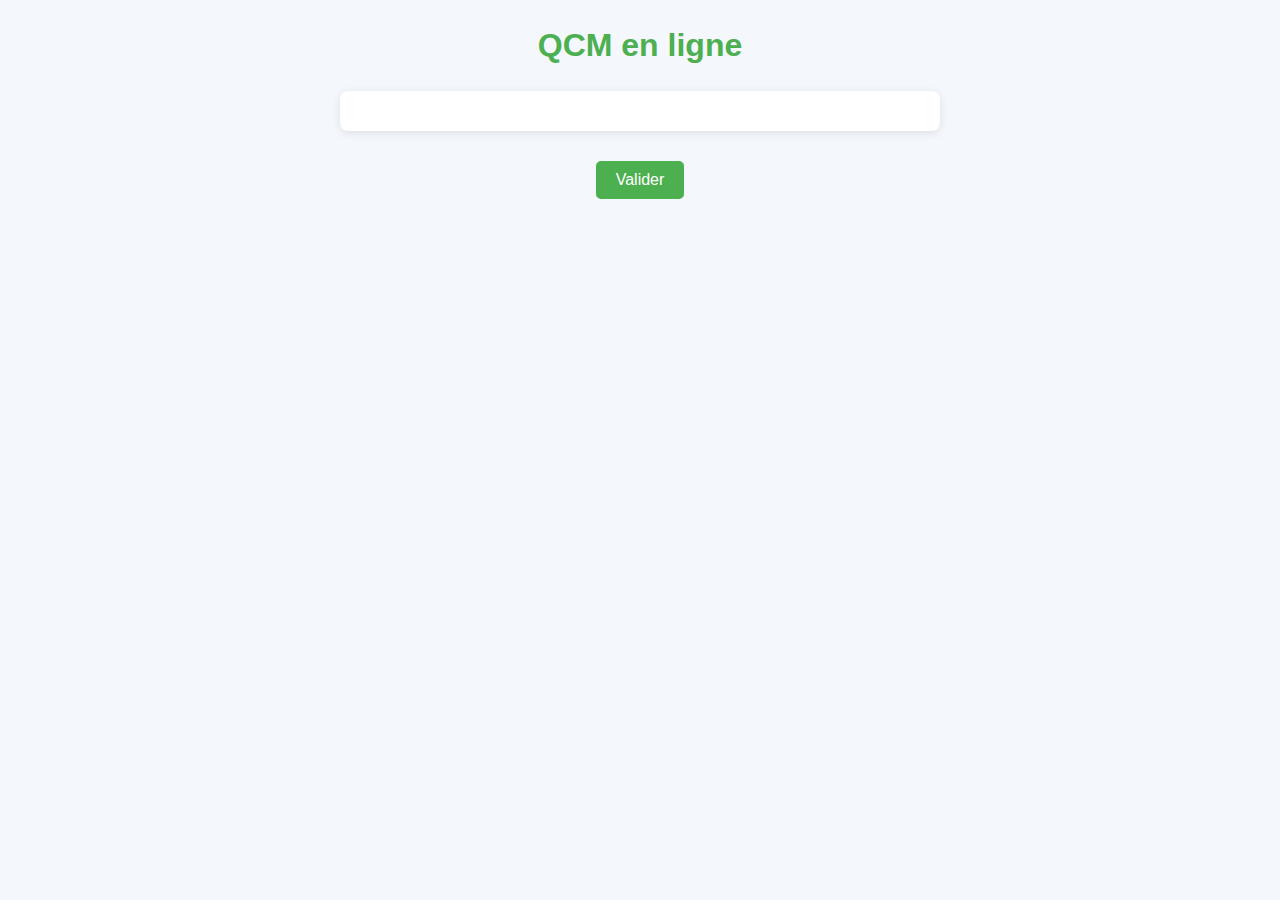
<file: index.html>
<!DOCTYPE html>
<html lang="fr">
<head>
    <meta charset="UTF-8">
    <meta name="viewport" content="width=device-width, initial-scale=1.0">
    <link rel="stylesheet" href="styles.css">
    <title>QCM en ligne</title>
</head>
<body>
    <h1>QCM en ligne</h1>
    <div id="quiz"></div>
    <button onclick="submitQuiz()">Valider</button>

    <script>
        document.addEventListener("DOMContentLoaded", function () {
            // Charge le fichier XML
            fetch('https://strong-shortbread-9f6d47.netlify.app/question.xml')
                .then(response => response.text()) 
                .then(str => new window.DOMParser().parseFromString(str, "text/xml")) 
                .then(xml => {
                    let questions = xml.getElementsByTagName("question"); // Récupère les questions
                    let quizContainer = document.getElementById("quiz"); // Conteneur pour les questions
                    
                    for (let i = 0; i < questions.length; i++) {
                        let qText = questions[i].getElementsByTagName("questiontext")[0].textContent; 
                        let answers = questions[i].getElementsByTagName("answer"); 
                        
                        let questionDiv = document.createElement("div");
                        questionDiv.innerHTML = `<p><strong>${qText}</strong></p>`; 
                        
                        for (let j = 0; j < answers.length; j++) {
                            let answerText = answers[j].textContent; 
                            let input = document.createElement("input");
                            input.type = "radio"; 
                            input.name = "question" + i; 
                            input.value = answers[j].getAttribute("fraction"); 
                            
                            let label = document.createElement("label");
                            label.appendChild(input);
                            label.appendChild(document.createTextNode(answerText));
                            
                            questionDiv.appendChild(label);
                            questionDiv.appendChild(document.createElement("br"));
                        }
                        quizContainer.appendChild(questionDiv); 
                    }
                })
                .catch(err => console.log("Erreur de chargement du fichier XML :", err)); 
        });

        // Fonction pour valider le QCM et calculer le score
        function submitQuiz() {
            let inputs = document.querySelectorAll("input[type='radio']:checked"); 
            let score = 0;
            
            // Parcours les réponses sélectionnées et calcule le score
            inputs.forEach(input => {
                if (parseFloat(input.value) > 0) {
                    score++; 
                }
            });
            
        
            alert("Votre score est : " + score + " / " + document.querySelectorAll("div").length);
        }
    </script>
</body>
</html>
</file>
<file: styles.css>
/* Réinitialisation des marges et des paddings par défaut */
* {
    margin: 0;
    padding: 0;
    box-sizing: border-box;
}

/* Corps de la page */
body {
    font-family: Arial, sans-serif;
    background-color: #f4f7fc;
    color: #333;
    line-height: 1.6;
    padding: 20px;
}

/* Titre principal */
h1 {
    font-size: 2rem;
    color: #4CAF50;
    margin-bottom: 20px;
    text-align: center;
}

/* Conteneur du quiz */
#quiz {
    margin: 20px auto;
    padding: 20px;
    background-color: #fff;
    border-radius: 8px;
    box-shadow: 0 2px 10px rgba(0, 0, 0, 0.1);
    max-width: 600px;
    width: 100%;
}

/* Div des questions */
#quiz div {
    margin-bottom: 20px;
}

/* Style des questions */
#quiz p {
    font-size: 1.2rem;
    font-weight: bold;
    margin-bottom: 10px;
    color: #333;
}

/* Style des réponses */
#quiz label {
    display: block;
    font-size: 1rem;
    margin: 8px 0;
    padding-left: 25px;
    position: relative;
    cursor: pointer;
}

/* Style des cases à cocher (réponses) */
#quiz input[type="radio"] {
    position: absolute;
    left: 0;
    top: 0;
    margin-top: 4px;
}

/* Bouton de validation */
button {
    display: block;
    margin: 30px auto 0;
    padding: 10px 20px;
    background-color: #4CAF50;
    color: white;
    font-size: 1rem;
    border: none;
    border-radius: 5px;
    cursor: pointer;
    transition: background-color 0.3s ease;
}

/* Effet de survol du bouton */
button:hover {
    background-color: #45a049;
}

/* Affichage des erreurs de chargement du fichier XML */
.error-message {
    color: red;
    font-size: 1rem;
    text-align: center;
    margin-top: 20px;
}
</file>
